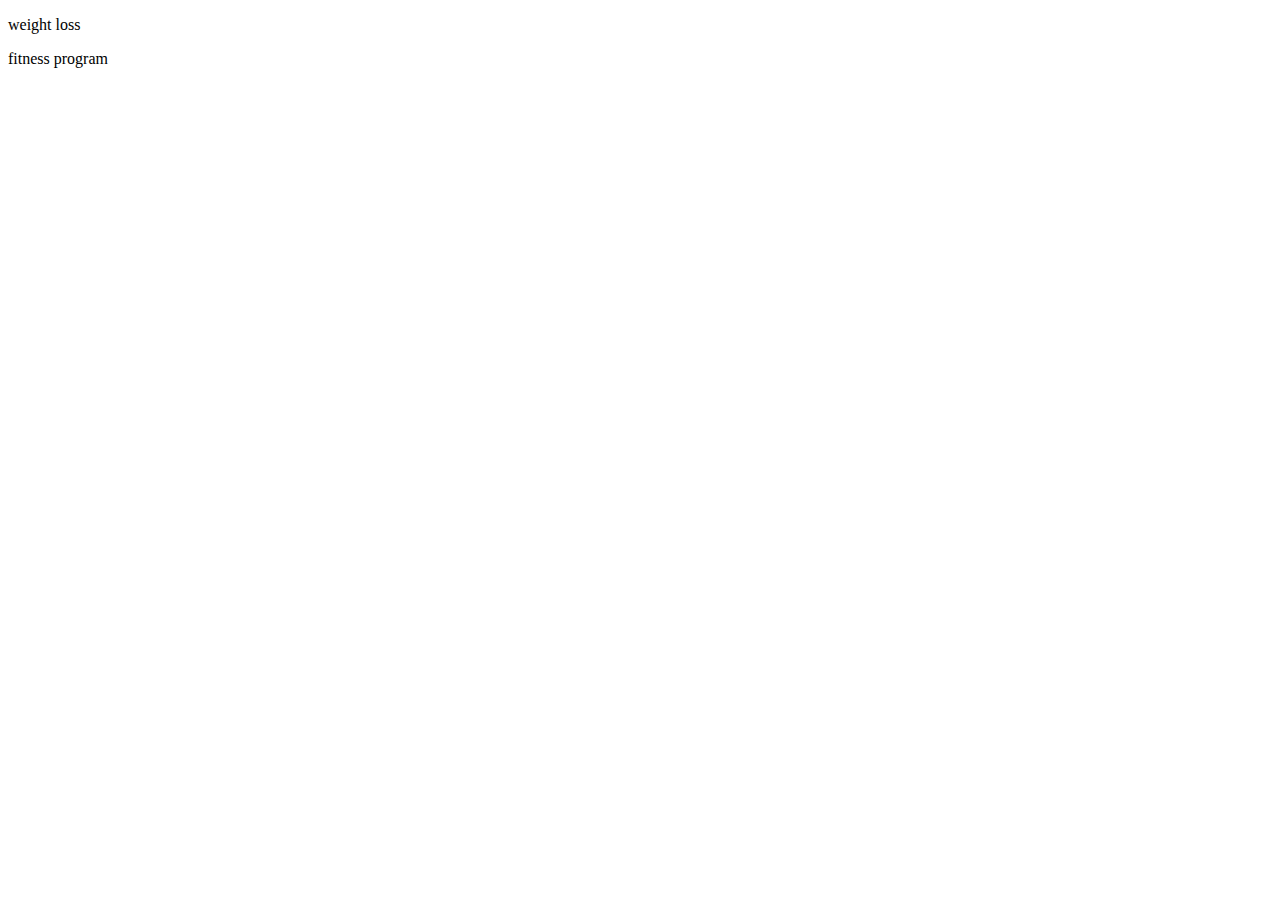
<file: freetrail.html>
<!DOCTYPE html>
<html lang="en">
<head>
    <meta charset="UTF-8">
    <meta http-equiv="X-UA-Compatible" content="IE=edge">
    <meta name="viewport" content="width=device-width, initial-scale=1.0">
    <title>Document</title>
</head>
<body>
    <p>weight loss</p>
    <p>fitness program</p>
</body>
</html>
</file>
